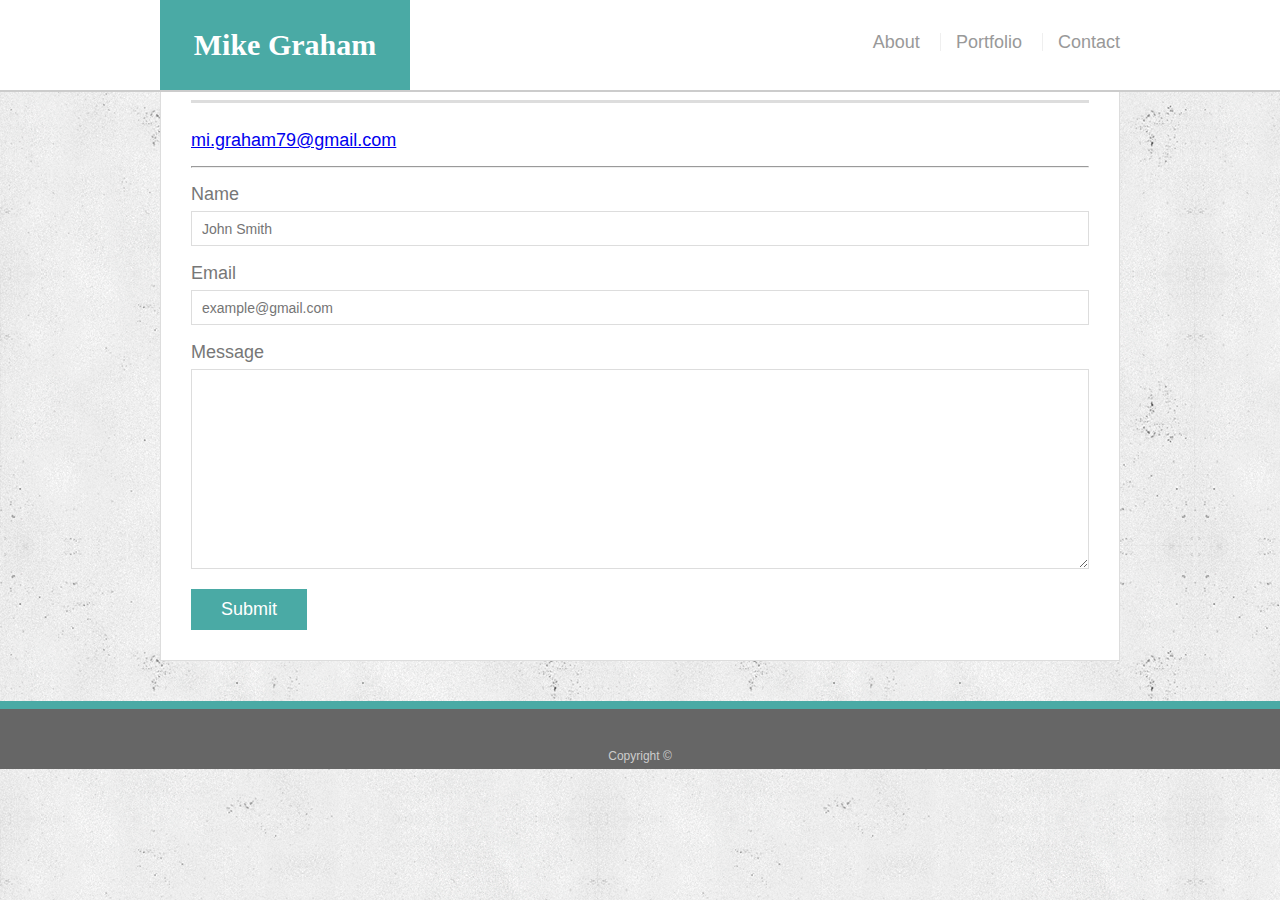
<file: contact.html>
<!DOCTYPE html>
<html lang="en-us">

<head>
    <meta charset="UTF-8">
    <meta name="viewport" content="width=device-width, initial-scale=1.0">
    <title>Michael Graham - Portfolio</title>
    <link rel="stylesheet" type="text/css" href="assets/css/reset.css">
    <link rel="stylesheet" type="text/css" href="assets/css/style.css">
</head>

<body>

    <header id="masthead">
        <div class="container">
            <a href="index.html" id="logo">Mike Graham</a>
            <nav>
                <a href="index.html">About</a>
                <a href="portfolio.html">Portfolio</a>
                <a href="contact.html">Contact</a>
            </nav>
        </div>
    </header>

    <div id="main-section" class="container">
        <section class="main-section">
            <h1>Contact</h1>
            <a href="mailto:mi.graham79@gmail.com" target="_top">mi.graham79@gmail.com</a>
            <hr>

            <form id="contact-form">
                <ul>
                    <li>
                        <label for="name">Name</label>
                        <input type="text" id="name" name="name" placeholder="John Smith" required="required">
                    </li>
                    <li>
                        <label for="email">Email</label>
                        <input type="text" id="email" name="email" placeholder="example@gmail.com" required="required">
                    </li>
                    <li>
                        <label for="message">Message</label>
                        <textarea id="message" name="message" required="required"></textarea>
                    </li>
                </ul>
                <input type="submit">
            </form>

        </section>

    </div>

    <div class="sidebar">
        <h2 class="main-heading">Let's Connect</h2>
        
        <ul>
            <li class="social-media github"><a href="https://github.com/mgraham79" target="_blank"></a></li>
            <li class="social-media linkedin"><a href="https://www.linkedin.com/in/michael-graham-93120210/" target="_blank"></a></li>
            <li class="social-media stack-overflow"><a href="https://stackoverflow.com/users/9844344/m-graham" target="_blank"></a></li>
            <li class="send-email gmail"><a href="mailto:mi.graham79@gmail.com" target="_blank"></a></li>
        </ul>

    </div>

    <footer>
        <div class="container">
            Copyright &copy;
        </div>
    </footer>


</body>

</html>
</file>
<file: assets/css/style.css>
body {
    font-family: Arial, "Helvetica Neue", Helvetica, sans-serif;
    font-size: 18px;
    line-height: 34px;
    color: #777;
    background: url("../images/concrete-wall-2.png");
  }
  
  * {
    box-sizing: border-box;
  }
  
  html, body {
    height: 100%;
  }
  
  .wrapper {
    height: auto !important;
    height: 100%;
    min-height: 100%;
    margin: 0 auto -105px;
  }
  
  footer,
  .push {
    height: 105px;
  }  

  #logo:hover,
input[type=submit]:hover {
  background: #5e7f7e;
}

nav a:hover {
  color: #5e7f7e;
}

.social:hover {
  cursor: pointer;
  opacity: 0.8;
}

  
  .container {
    width: 100%;
    max-width: 960px;
    margin: 0 auto;
    clear: both;
  }
  
  h1,
  h2,
  h3,
  p {
    margin-bottom: 20px;
  }
  
  p:last-child {
    margin-bottom: 0;
  }
  
  h1,
  h2,
  h3 {
    font-family: Georgia, Times, "Times New Roman", serif;
    font-weight: 700;
    color: #4aaaa5;
  }
  
  h1 {
    padding-bottom: 20px;
    font-size: 30px;
    line-height: 49px;
    border-bottom: 3px solid #ddd;
  }
  
  h2,
  h3 {
    font-size: 22px;
  }
  
  #masthead {
    position: fixed;
    z-index: 99;
    width: 100%;
    margin: 0 0 30px;
    overflow: auto;
    color: #fff;
    background: #fff;
    border-bottom: 2px solid #ccc;
  }
  
  #logo {
    float: left;
    width: 250px;
    height: 90px;
    font-family: Georgia, Times, "Times New Roman", serif;
    font-size: 30px;
    font-weight: 700;
    line-height: 90px;
    color: #fff;
    text-align: center;
    text-decoration: none;
    background: #4aaaa5;
  }
  
  nav {
    float: right;
    margin-top: 25px;
  }
  
  nav a {
    display: inline-block;
    padding-left: 15px;
    margin-left: 15px;
    line-height: 18px;
    color: #999;
    text-decoration: none;
    border-left: 1px solid #efefef;
  }
  
  nav a:first-child {
    border-left: 0 none;
  }
  
  footer {
    padding: 30px 0;
    clear: both;
    font-size: 12px;
    color: #fff;
    color: #ccc;
    text-align: center;
    background: #666;
    border-top: 8px solid #4aaaa5;
    height: 50px;
  }
  
  h3, h2 {
    padding-bottom: 20px;
    margin-bottom: 15px;
    line-height: 22px;
    border-bottom: 2px solid #eee;
  }
  
  #main-container {
    padding-top: 130px;
    min-height: calc(100vh - 70px);
  }
  
  .main-section {
    float: left;
    width: 100%;
    max-width: 960px;
    padding: 30px;
    margin: 0 0 40px;
    background: #fff;
    border: 1px solid #ddd;
  }
  
  .work {
    position: relative;
    float: left;
    width: 274px;
    margin: 20px 0 25px;
    overflow: auto;
  }
  
  .work:nth-child(even) {
    margin-right: 40px;
  }
  
  .work img {
    width: 100%;
    border: 0 none;
    opacity: 0.8;
  }
  
  .work h3 {
    position: absolute;
    bottom: 20px;
    width: 100%;
    padding: 15px;
    margin-bottom: 0;
    font-weight: 300;
    line-height: 30px;
    color: #fff;
    text-align: center;
    background: #4aaaa5;
    border-bottom: 0;
  }
  
  .auth-image {
    float: left;
    width: 200px;
    height: auto;
    margin-top: 10px;
    margin-right: 25px;
  }
  
  #contact-form ul {
    margin-bottom: 20px;
  }
  
  #contact-form li {
    margin-bottom: 10px;
  }
  
  label,
  input[type=text],
  input[type=email],
  textarea {
    display: block;
    width: 100%;
  }
  
  input[type=text],
  input[type=email],
  textarea {
    height: 35px;
    padding: 0 10px;
    font-size: 14px;
    border: 1px solid #ddd;
  }
  
  textarea {
    height: 200px;
  }
  
  input[type=submit] {
    padding: 10px 30px;
    font-size: 18px;
    color: #fff;
    cursor: pointer;
    background: #4aaaa5;
    border: 0 none;
  }
</file>
